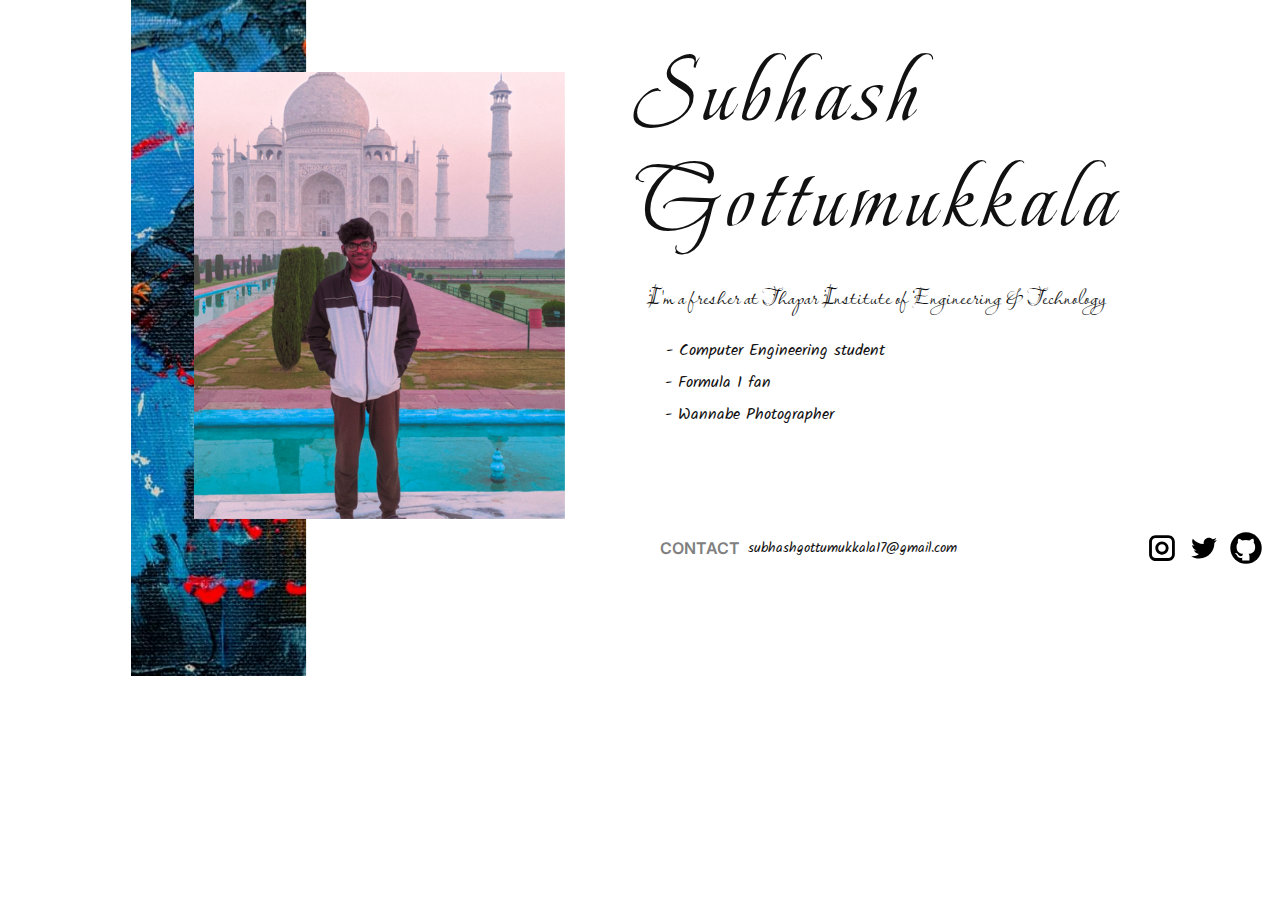
<file: index.html>
<!DOCTYPE html>
<html style="font-size: 16px;" lang="en"><head>
    <meta name="viewport" content="width=device-width, initial-scale=1.0">
    <meta charset="utf-8">
    <meta name="keywords" content="details">
    <meta name="description" content="">
    <title>About - Subhash Gottumukkala</title>
    <link rel="stylesheet" href="nicepage.css" media="screen">
<link rel="stylesheet" href="assets/css/style.css" media="screen">
    <script class="u-script" type="text/javascript" src="assets/js/jquery-1.9.1.min.js" defer=""></script>
    <script class="u-script" type="text/javascript" src="assets/js/nicepage.js" defer=""></script>
    <meta name="generator" content="Nicepage 4.21.6, nicepage.com">
    <meta property="og:title" content="About - Subhash Gottumukkala">
    <meta property="og:image" content="images/Screenshot_20221106-173207-5331.png">
    <link id="u-theme-google-font" rel="stylesheet" href="https://fonts.googleapis.com/css?family=PT+Sans:400,400i,700,700i|Alatsi:400">
    <link id="u-page-google-font" rel="stylesheet" href="https://fonts.googleapis.com/css?family=Beau+Rivage:400|Lavishly+Yours:400|Kalam:300,400,700|Inter:100,200,300,400,500,600,700,800,900">
    
    
    <script type="application/ld+json">{
		"@context": "http://schema.org",
		"@type": "Organization",
		"name": "",
		"url": "/"
}</script>
    <meta name="theme-color" content="#3a66ec">
    <meta property="og:type" content="website">
    <link rel="canonical" href="/">
  </head>
  <body class="u-body u-xl-mode" data-lang="en">
    <section class="u-clearfix u-section-1" id="carousel_c839">
      <div class="u-clearfix u-expanded-width-lg u-expanded-width-md u-expanded-width-sm u-expanded-width-xs u-layout-wrap u-layout-wrap-1">
        <div class="u-layout">
          <div class="u-layout-row">
            <div class="u-container-style u-layout-cell u-size-23-md u-size-23-sm u-size-23-xs u-size-26-lg u-size-26-xl u-layout-cell-1" data-animation-name="customAnimationIn" data-animation-duration="1000">
              <div class="u-container-layout u-container-layout-1">
                <img class="u-expanded-height-md u-expanded-width-xs u-image u-image-default u-image-1" src="images/steve-johnson-3Sf_G9m0gcQ-unsplash.jpg" alt="" data-image-width="1280" data-image-height="858">
                <img class="u-align-center u-image u-image-2" src="images/Screenshot_20221106-173207-5331.png" data-image-width="581" data-image-height="864" data-animation-name="customAnimationIn" data-animation-duration="1000" data-animation-direction="">
              </div>
            </div>
            <div class="u-align-left u-container-style u-layout-cell u-size-34-lg u-size-34-xl u-size-37-md u-size-37-sm u-size-37-xs u-layout-cell-2">
              <div class="u-container-layout u-container-layout-2">
                <h2 class="u-align-left u-custom-font u-hover-feature u-text u-text-1" data-animation-name="customAnimationIn" data-animation-duration="1000" data-animation-direction="" data-animation-delay="0">Subhash Gottumukkala<br>
                </h2>
                <h6 class="u-align-left u-text u-text-2">I'm a fresher at Thapar Institute of Engineering &amp; Technology<br>
                </h6>
                <p class="u-align-left u-custom-font u-text u-text-3">- Computer Engineering student<br>
                </p>
                <p class="u-align-left u-custom-font u-text u-text-4">- Formula 1 fan</p>
                <p class="u-align-left u-custom-font u-text u-text-5">- Wannabe Photographer<br>
                </p>
                <a href="mailto:subhashgottumukkala17@gmail.com" class="u-border-1 u-border-active-white u-border-hover-black u-border-no-left u-border-no-right u-border-no-top u-btn u-button-style u-custom-font u-none u-text-body-color u-btn-1">subhashgottumukkala17@gmail.com</a>
                <div class="u-social-icons u-spacing-10 u-social-icons-1">
                  <a class="u-social-url" title="instagram" target="_blank" href="https://instagram.com/subhashhhhhhhhhhhhhhhhhhhhh"><span class="u-icon u-social-icon u-social-instagram u-text-black u-icon-1"><svg class="u-svg-link" preserveAspectRatio="xMidYMin slice" viewBox="0 0 112 112" style=""><use xlink:href="#svg-6ca4"></use></svg><svg class="u-svg-content" viewBox="0 0 112 112" x="0" y="0" id="svg-6ca4"><path fill="currentColor" d="M55.9,32.9c-12.8,0-23.2,10.4-23.2,23.2s10.4,23.2,23.2,23.2s23.2-10.4,23.2-23.2S68.7,32.9,55.9,32.9z
	 M55.9,69.4c-7.4,0-13.3-6-13.3-13.3c-0.1-7.4,6-13.3,13.3-13.3s13.3,6,13.3,13.3C69.3,63.5,63.3,69.4,55.9,69.4z"></path><path fill="#FFFFFF" d="M79.7,26.8c-3,0-5.4,2.5-5.4,5.4s2.5,5.4,5.4,5.4c3,0,5.4-2.5,5.4-5.4S82.7,26.8,79.7,26.8z"></path><path fill="currentColor" d="M78.2,11H33.5C21,11,10.8,21.3,10.8,33.7v44.7c0,12.6,10.2,22.8,22.7,22.8h44.7c12.6,0,22.7-10.2,22.7-22.7
	V33.7C100.8,21.1,90.6,11,78.2,11z M91,78.4c0,7.1-5.8,12.8-12.8,12.8H33.5c-7.1,0-12.8-5.8-12.8-12.8V33.7
	c0-7.1,5.8-12.8,12.8-12.8h44.7c7.1,0,12.8,5.8,12.8,12.8V78.4z"></path></svg></span>
                  </a>
                  <a class="u-social-url" title="twitter" target="_blank" href="https://twitter.com/subhashgot2109"><span class="u-icon u-social-icon u-social-twitter u-text-black u-icon-2"><svg class="u-svg-link" preserveAspectRatio="xMidYMin slice" viewBox="0 0 112 112" style=""><use xlink:href="#svg-261d"></use></svg><svg class="u-svg-content" viewBox="0 0 112 112" x="0" y="0" id="svg-261d"><path fill="currentColor" d="M92.2,38.2c0,0.8,0,1.6,0,2.3c0,24.3-18.6,52.4-52.6,52.4c-10.6,0.1-20.2-2.9-28.5-8.2
	c1.4,0.2,2.9,0.2,4.4,0.2c8.7,0,16.7-2.9,23-7.9c-8.1-0.2-14.9-5.5-17.3-12.8c1.1,0.2,2.4,0.2,3.4,0.2c1.6,0,3.3-0.2,4.8-0.7
	c-8.4-1.6-14.9-9.2-14.9-18c0-0.2,0-0.2,0-0.2c2.5,1.4,5.4,2.2,8.4,2.3c-5-3.3-8.3-8.9-8.3-15.4c0-3.4,1-6.5,2.5-9.2
	c9.1,11.1,22.7,18.5,38,19.2c-0.2-1.4-0.4-2.8-0.4-4.3c0.1-10,8.3-18.2,18.5-18.2c5.4,0,10.1,2.2,13.5,5.7c4.3-0.8,8.1-2.3,11.7-4.5
	c-1.4,4.3-4.3,7.9-8.1,10.1c3.7-0.4,7.3-1.4,10.6-2.9C98.9,32.3,95.7,35.5,92.2,38.2z"></path></svg></span>
                  </a>
                  <a class="u-social-url" target="_blank" data-type="Github" title="Github" href="https://github.com/subhashgottumukkala"><span class="u-icon u-social-github u-social-icon u-text-black u-icon-3"><svg class="u-svg-link" preserveAspectRatio="xMidYMin slice" viewBox="0 0 112 112" style=""><use xlink:href="#svg-5d6d"></use></svg><svg class="u-svg-content" viewBox="0 0 112 112" x="0" y="0" id="svg-5d6d"><circle fill="currentColor" cx="56.1" cy="56.1" r="55"></circle><path fill="#FFFFFF" d="M88,51.3c0-5.5-1.9-10.2-5.3-13.7c0.6-1.3,2.3-6.5-0.5-13.5c0,0-4.2-1.4-14,5.3c-4.1-1.1-8.4-1.7-12.7-1.8
	c-4.3,0-8.7,0.6-12.7,1.8c-9.7-6.6-14-5.3-14-5.3c-2.8,7-1,12.2-0.5,13.5C25,41.2,23,45.7,23,51.3c0,19.6,11.9,23.9,23.3,25.2
	c-1.5,1.3-2.8,3.5-3.2,6.8c-3,1.3-10.2,3.6-14.9-4.3c0,0-2.7-4.9-7.8-5.3c0,0-5-0.1-0.4,3.1c0,0,3.3,1.6,5.6,7.5c0,0,3,9.1,17.2,6
	c0,4.3,0.1,8.3,0.1,9.5h25.2c0-1.7,0.1-7.2,0.1-14c0-4.7-1.7-7.9-3.4-9.4C76,75.2,88,70.9,88,51.3z"></path></svg></span>
                  </a>
                </div>
                <p class="u-align-left u-custom-font u-text u-text-grey-50 u-text-6">CONTACT</p>
              </div>
            </div>
          </div>
        </div>
      </div>
      
    </section>
   
</body></html>
</file>
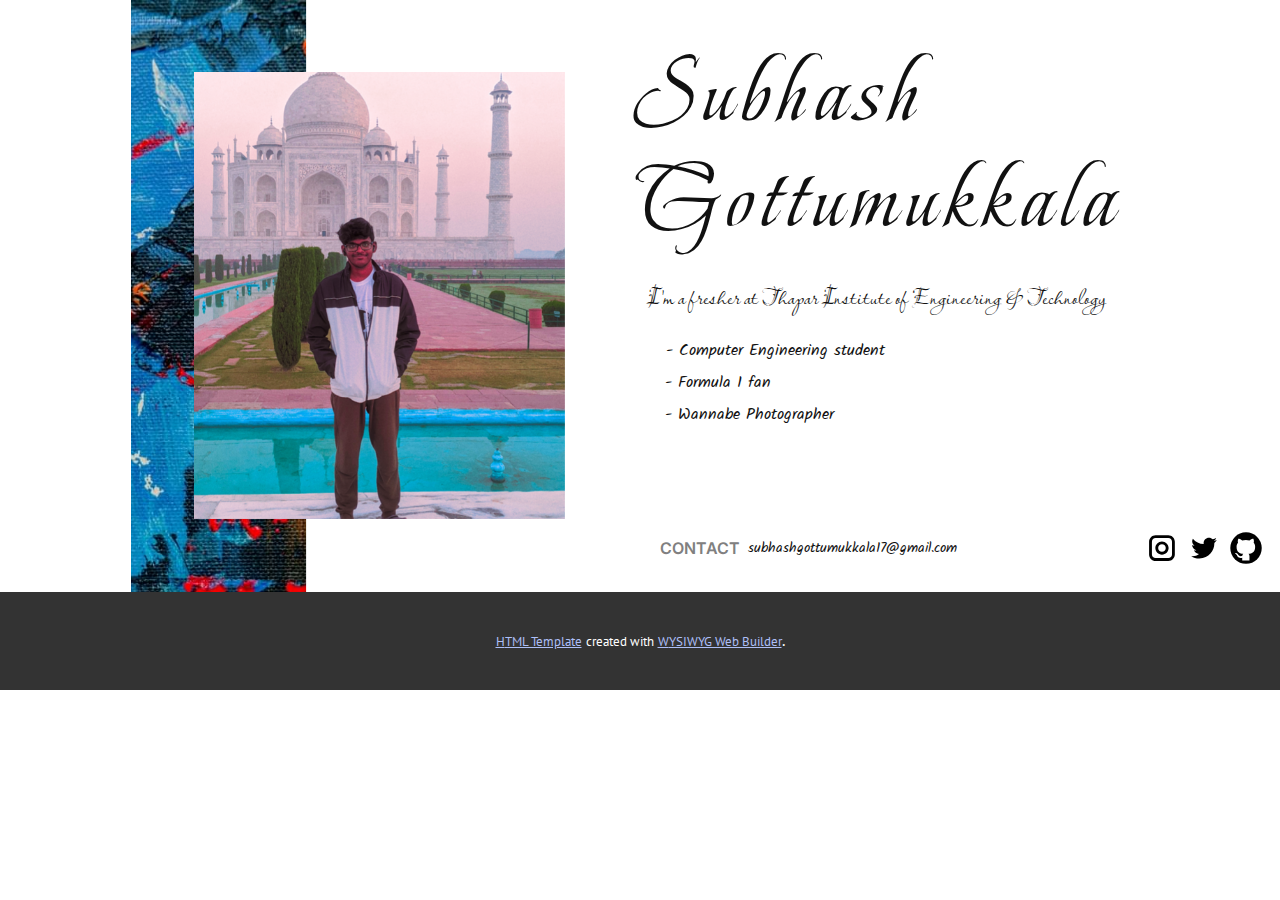
<file: About---Subhash-Gottumukkala.html>
<!DOCTYPE html>
<html style="font-size: 16px;" lang="en"><head>
    <meta name="viewport" content="width=device-width, initial-scale=1.0">
    <meta charset="utf-8">
    <meta name="keywords" content="details">
    <meta name="description" content="">
    <title>About - Subhash Gottumukkala</title>
    <link rel="stylesheet" href="nicepage.css" media="screen">
<link rel="stylesheet" href="About---Subhash-Gottumukkala.css" media="screen">
    <script class="u-script" type="text/javascript" src="jquery-1.9.1.min.js" defer=""></script>
    <script class="u-script" type="text/javascript" src="nicepage.js" defer=""></script>
    <meta name="generator" content="Nicepage 4.21.6, nicepage.com">
    <meta property="og:title" content="About - Subhash Gottumukkala">
    <meta property="og:image" content="images/Screenshot_20221106-173207-5331.png">
    <link id="u-theme-google-font" rel="stylesheet" href="https://fonts.googleapis.com/css?family=PT+Sans:400,400i,700,700i|Alatsi:400">
    <link id="u-page-google-font" rel="stylesheet" href="https://fonts.googleapis.com/css?family=Beau+Rivage:400|Lavishly+Yours:400|Kalam:300,400,700|Inter:100,200,300,400,500,600,700,800,900">
    
    
    <script type="application/ld+json">{
		"@context": "http://schema.org",
		"@type": "Organization",
		"name": "",
		"url": "/"
}</script>
    <meta name="theme-color" content="#3a66ec">
    <meta property="og:type" content="website">
    <link rel="canonical" href="/">
  </head>
  <body class="u-body u-xl-mode" data-lang="en">
    <section class="u-clearfix u-section-1" id="carousel_c839">
      <div class="u-clearfix u-expanded-width-lg u-expanded-width-md u-expanded-width-sm u-expanded-width-xs u-layout-wrap u-layout-wrap-1">
        <div class="u-layout">
          <div class="u-layout-row">
            <div class="u-container-style u-layout-cell u-size-23-md u-size-23-sm u-size-23-xs u-size-26-lg u-size-26-xl u-layout-cell-1" data-animation-name="customAnimationIn" data-animation-duration="1000">
              <div class="u-container-layout u-container-layout-1">
                <img class="u-expanded-height-md u-expanded-width-xs u-image u-image-default u-image-1" src="images/steve-johnson-3Sf_G9m0gcQ-unsplash.jpg" alt="" data-image-width="1280" data-image-height="858">
                <img class="u-align-center u-image u-image-2" src="images/Screenshot_20221106-173207-5331.png" data-image-width="581" data-image-height="864" data-animation-name="customAnimationIn" data-animation-duration="1000" data-animation-direction="">
              </div>
            </div>
            <div class="u-align-left u-container-style u-layout-cell u-size-34-lg u-size-34-xl u-size-37-md u-size-37-sm u-size-37-xs u-layout-cell-2">
              <div class="u-container-layout u-container-layout-2">
                <h2 class="u-align-left u-custom-font u-hover-feature u-text u-text-1" data-animation-name="customAnimationIn" data-animation-duration="1000" data-animation-direction="" data-animation-delay="0">Subhash Gottumukkala<br>
                </h2>
                <h6 class="u-align-left u-text u-text-2">I'm a fresher at Thapar Institute of Engineering &amp; Technology<br>
                </h6>
                <p class="u-align-left u-custom-font u-text u-text-3">- Computer Engineering student<br>
                </p>
                <p class="u-align-left u-custom-font u-text u-text-4">- Formula 1 fan</p>
                <p class="u-align-left u-custom-font u-text u-text-5">- Wannabe Photographer<br>
                </p>
                <a href="mailto:subhashgottumukkala17@gmail.com" class="u-border-1 u-border-active-white u-border-hover-black u-border-no-left u-border-no-right u-border-no-top u-btn u-button-style u-custom-font u-none u-text-body-color u-btn-1">subhashgottumukkala17@gmail.com</a>
                <div class="u-social-icons u-spacing-10 u-social-icons-1">
                  <a class="u-social-url" title="instagram" target="_blank" href="https://instagram.com/subhashhhhhhhhhhhhhhhhhhhhh"><span class="u-icon u-social-icon u-social-instagram u-text-black u-icon-1"><svg class="u-svg-link" preserveAspectRatio="xMidYMin slice" viewBox="0 0 112 112" style=""><use xlink:href="#svg-6ca4"></use></svg><svg class="u-svg-content" viewBox="0 0 112 112" x="0" y="0" id="svg-6ca4"><path fill="currentColor" d="M55.9,32.9c-12.8,0-23.2,10.4-23.2,23.2s10.4,23.2,23.2,23.2s23.2-10.4,23.2-23.2S68.7,32.9,55.9,32.9z
	 M55.9,69.4c-7.4,0-13.3-6-13.3-13.3c-0.1-7.4,6-13.3,13.3-13.3s13.3,6,13.3,13.3C69.3,63.5,63.3,69.4,55.9,69.4z"></path><path fill="#FFFFFF" d="M79.7,26.8c-3,0-5.4,2.5-5.4,5.4s2.5,5.4,5.4,5.4c3,0,5.4-2.5,5.4-5.4S82.7,26.8,79.7,26.8z"></path><path fill="currentColor" d="M78.2,11H33.5C21,11,10.8,21.3,10.8,33.7v44.7c0,12.6,10.2,22.8,22.7,22.8h44.7c12.6,0,22.7-10.2,22.7-22.7
	V33.7C100.8,21.1,90.6,11,78.2,11z M91,78.4c0,7.1-5.8,12.8-12.8,12.8H33.5c-7.1,0-12.8-5.8-12.8-12.8V33.7
	c0-7.1,5.8-12.8,12.8-12.8h44.7c7.1,0,12.8,5.8,12.8,12.8V78.4z"></path></svg></span>
                  </a>
                  <a class="u-social-url" title="twitter" target="_blank" href="https://twitter.com/subhashgot2109"><span class="u-icon u-social-icon u-social-twitter u-text-black u-icon-2"><svg class="u-svg-link" preserveAspectRatio="xMidYMin slice" viewBox="0 0 112 112" style=""><use xlink:href="#svg-261d"></use></svg><svg class="u-svg-content" viewBox="0 0 112 112" x="0" y="0" id="svg-261d"><path fill="currentColor" d="M92.2,38.2c0,0.8,0,1.6,0,2.3c0,24.3-18.6,52.4-52.6,52.4c-10.6,0.1-20.2-2.9-28.5-8.2
	c1.4,0.2,2.9,0.2,4.4,0.2c8.7,0,16.7-2.9,23-7.9c-8.1-0.2-14.9-5.5-17.3-12.8c1.1,0.2,2.4,0.2,3.4,0.2c1.6,0,3.3-0.2,4.8-0.7
	c-8.4-1.6-14.9-9.2-14.9-18c0-0.2,0-0.2,0-0.2c2.5,1.4,5.4,2.2,8.4,2.3c-5-3.3-8.3-8.9-8.3-15.4c0-3.4,1-6.5,2.5-9.2
	c9.1,11.1,22.7,18.5,38,19.2c-0.2-1.4-0.4-2.8-0.4-4.3c0.1-10,8.3-18.2,18.5-18.2c5.4,0,10.1,2.2,13.5,5.7c4.3-0.8,8.1-2.3,11.7-4.5
	c-1.4,4.3-4.3,7.9-8.1,10.1c3.7-0.4,7.3-1.4,10.6-2.9C98.9,32.3,95.7,35.5,92.2,38.2z"></path></svg></span>
                  </a>
                  <a class="u-social-url" target="_blank" data-type="Github" title="Github" href="https://github.com/subhashgottumukkala"><span class="u-icon u-social-github u-social-icon u-text-black u-icon-3"><svg class="u-svg-link" preserveAspectRatio="xMidYMin slice" viewBox="0 0 112 112" style=""><use xlink:href="#svg-5d6d"></use></svg><svg class="u-svg-content" viewBox="0 0 112 112" x="0" y="0" id="svg-5d6d"><circle fill="currentColor" cx="56.1" cy="56.1" r="55"></circle><path fill="#FFFFFF" d="M88,51.3c0-5.5-1.9-10.2-5.3-13.7c0.6-1.3,2.3-6.5-0.5-13.5c0,0-4.2-1.4-14,5.3c-4.1-1.1-8.4-1.7-12.7-1.8
	c-4.3,0-8.7,0.6-12.7,1.8c-9.7-6.6-14-5.3-14-5.3c-2.8,7-1,12.2-0.5,13.5C25,41.2,23,45.7,23,51.3c0,19.6,11.9,23.9,23.3,25.2
	c-1.5,1.3-2.8,3.5-3.2,6.8c-3,1.3-10.2,3.6-14.9-4.3c0,0-2.7-4.9-7.8-5.3c0,0-5-0.1-0.4,3.1c0,0,3.3,1.6,5.6,7.5c0,0,3,9.1,17.2,6
	c0,4.3,0.1,8.3,0.1,9.5h25.2c0-1.7,0.1-7.2,0.1-14c0-4.7-1.7-7.9-3.4-9.4C76,75.2,88,70.9,88,51.3z"></path></svg></span>
                  </a>
                </div>
                <p class="u-align-left u-custom-font u-text u-text-grey-50 u-text-6">CONTACT</p>
              </div>
            </div>
          </div>
        </div>
      </div>
      
    </section>
    
    
    
    <section class="u-backlink u-clearfix u-grey-80">
      <a class="u-link" href="html-templates" target="_blank">
        <span>HTML Template</span>
      </a>
      <p class="u-text">
        <span>created with</span>
      </p>
      <a class="u-link" href="" target="_blank">
        <span>WYSIWYG Web Builder</span>
      </a>. 
    </section>
  
</body></html>
</file>
